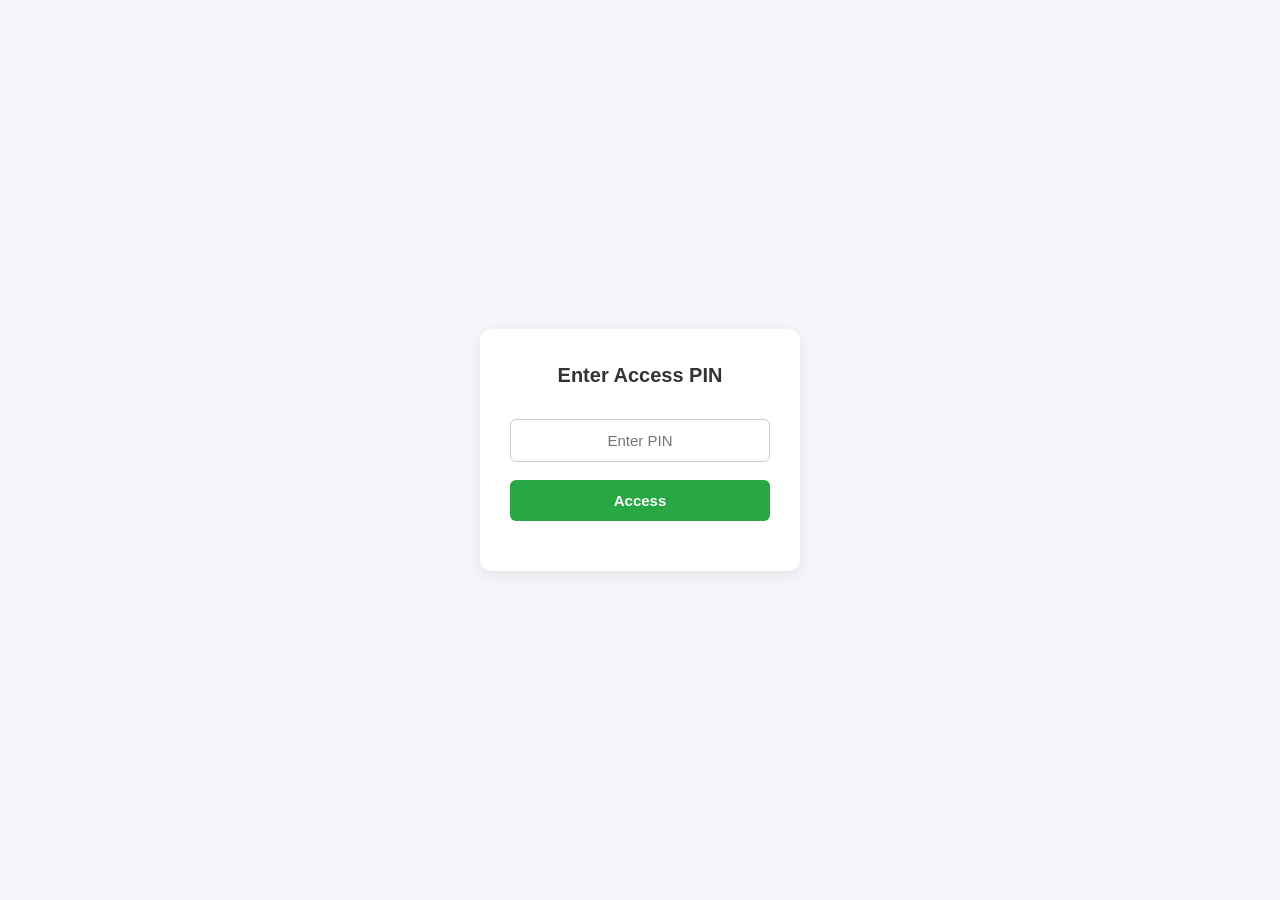
<file: Index.html>
<!DOCTYPE html>
<html>
<head>
  <title>SERAPHYX PORTAL</title>
  <style>
    body {
      font-family: 'Segoe UI', Tahoma, Geneva, Verdana, sans-serif;
      background-color: #f4f6f9;
      margin: 0;
      padding: 0;
      display: flex;
      justify-content: center;
      align-items: center;
      min-height: 100vh;
    }

    /* Centered poem-like card */
    .card {
      background: #ffffff;
      padding: 35px 30px;
      border-radius: 12px;
      box-shadow: 0 4px 15px rgba(0, 0, 0, 0.08);
      text-align: center;
      width: 100%;
      max-width: 260px;
      margin: 0 auto;
    }

    h2 {
      margin-top: 0;
      color: #333;
      margin-bottom: 20px;
      font-size: 20px;
    }

    input, button {
      width: 100%;
      padding: 12px;
      margin-top: 12px;
      font-size: 15px;
      border-radius: 6px;
      box-sizing: border-box;
      text-align: center;
    }

    input {
      border: 1px solid #ccc;
      outline: none;
      transition: border 0.3s;
    }

    input:focus {
      border-color: #28a745;
    }

    button {
      background-color: #28a745;
      color: white;
      border: none;
      font-weight: bold;
      cursor: pointer;
      transition: background 0.3s;
      margin-top: 18px;
    }

    button:hover {
      background-color: #218838;
    }

    #status, #pinStatus {
      margin-top: 15px;
      font-size: 14px;
      font-weight: 500;
    }
  </style>
</head>
<body>

  <!-- 1. STEP ONE: PIN SCREEN ONLY -->
  <div class="card" id="pinCard">
    <h2>Enter Access PIN</h2>
    <input type="password" id="pinInput" placeholder="Enter PIN">
    <button onclick="checkPin()">Access</button>
    <p id="pinStatus"></p>
  </div>

  <!-- 2. STEP TWO: REGISTRATION FORM (Hidden completely by default) -->
  <div class="card" id="regCard" style="display: none;">
    <h2>SERAPHYX PORTAL</h2>
    
    <input type="text" id="nameInput" placeholder="Enter Name">
    <input type="text" id="rankInput" placeholder="Enter Rank">
    <input type="number" id="balInput" placeholder="Enter Balance">
    
    <button onclick="sendData()">Submit</button>

    <p id="status"></p>
  </div>

  <script>
    // PASTE YOUR GOOGLE WEB APP URL HERE
    const API_URL = "https://script.google.com/macros/s/AKfycbyfcOzWMtYrgSx-FLNhDbb0lwF5Cl15JGy8fNsHRctjKN1bHv-r02ONPHX6dQATA9E/exec";
    
    let verifiedPin = "";

    // 1. VERIFY PIN WITH GOOGLE
    function checkPin() {
      const pinInput = document.getElementById("pinInput");
      const pinStatus = document.getElementById("pinStatus");
      const enteredPin = pinInput.value.trim();

      if (!enteredPin) {
        pinStatus.textContent = "Please enter a PIN!";
        pinStatus.style.color = "red";
        return;
      }

      pinStatus.textContent = "Verifying...";
      pinStatus.style.color = "#555";

      const formData = new FormData();
      formData.append("action", "verify_pin");
      formData.append("pin", enteredPin);

      fetch(API_URL, {
        method: "POST",
        body: formData
      })
      .then(res => res.text())
      .then(result => {
        if (result === "PIN_VALID") {
          verifiedPin = enteredPin;
          
          // Hide PIN card completely and show registration card
          document.getElementById("pinCard").style.display = "none";
          document.getElementById("regCard").style.display = "block";
        } else {
          pinStatus.textContent = "Incorrect PIN!";
          pinStatus.style.color = "red";
          pinInput.value = "";
        }
      })
      .catch(err => {
        pinStatus.textContent = "Error checking PIN.";
        pinStatus.style.color = "red";
        console.error(err);
      });
    }

    // 2. SUBMIT FORM DATA
    function sendData() {
      const nameInput = document.getElementById("nameInput");
      const rankInput = document.getElementById("rankInput");
      const balInput  = document.getElementById("balInput");
      
      const nameValue = nameInput.value.trim();
      const rankValue = rankInput.value.trim();
      const balValue  = balInput.value.trim();
      
      const statusText = document.getElementById("status");

      if (!nameValue || !rankValue || !balValue) {
        statusText.textContent = "Please fill in all fields!";
        statusText.style.color = "red";
        return;
      }

      statusText.textContent = "Sending...";
      statusText.style.color = "#555";

      const formData = new FormData();
      formData.append("action", "submit_data");
      formData.append("pin", verifiedPin);
      formData.append("name", nameValue);
      formData.append("rank", rankValue);
      formData.append("bal", balValue);

      fetch(API_URL, {
        method: "POST",
        body: formData
      })
      .then(res => res.text())
      .then(result => {
        if (result === "DUPLICATE") {
          statusText.textContent = "Error: Name already registered!";
          statusText.style.color = "red";
        } 
        else if (result === "SUCCESS") {
          statusText.textContent = "Success! Saved to Sheet.";
          statusText.style.color = "green";
          
          nameInput.value = "";
          rankInput.value = "";
          balInput.value = "";
        }
        else {
          statusText.textContent = "Error submitting data.";
          statusText.style.color = "red";
        }
      })
      .catch(err => {
        statusText.textContent = "Network error. Try again.";
        statusText.style.color = "red";
        console.error(err);
      });
    }
  </script>

</body>
</html>
</file>
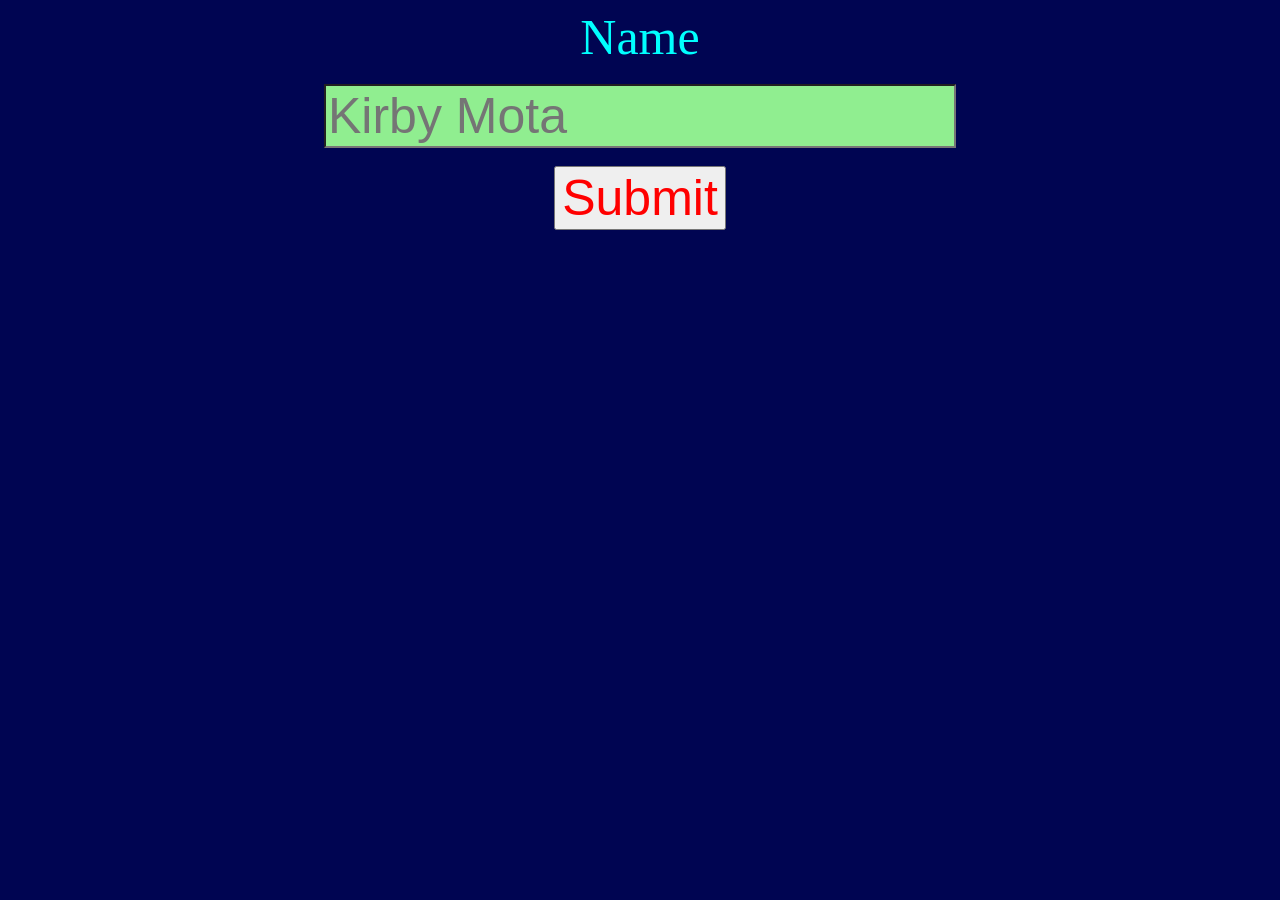
<file: website.html>
<html>

<head>
    <link rel="stylesheet" href="website.css">
    <meta name="viewport" content="width-device-width, initial-scale:1.0">
    <title>Forbidden hub</title>
</head>

<body>
    <label class="InputName">Name</label><br>
    <input class="DataName" type="text" placeholder="Kirby Mota" required><br>
    <button class="Submit">Submit</button>

    <p class="Result"></p>

    <script src="website.js" defer></script>
</body>

</html>
</file>
<file: website.css>
:root{
    --no-margin:0 auto;
    --position-center:center;
    --size-thing:50px;
    --text-color:cyan;
    --box-color:lightgreen;
}

body{
    background-color: rgb(0, 5, 82);
}

.InputName{
    text-align: var(--position-center);
    color: var(--text-color);
    font-size: var(--size-thing);
    display: block;
}

.DataName{
    margin: 0 auto;
    background-color: var(--box-color);
    font-size: var(--size-thing);
     display: flex;
}

.Submit{
    display: flex;
    margin: 0 auto;
    font-size: var(--size-thing);
    color: red;
    transition: all 0.3;
    cursor: pointer;
}

.Submit:hover{
    text-shadow: 0 0 20px rgb(4, 0, 255), 0 0 30px cyan;
}

.Result {
    font-size: var(--size-thing);
    color: var(--text-color);
    display: flex;
    justify-content: center;
    text-shadow: 0 0 10px white,0 0 20px rgb(93, 171, 235);
}
</file>
